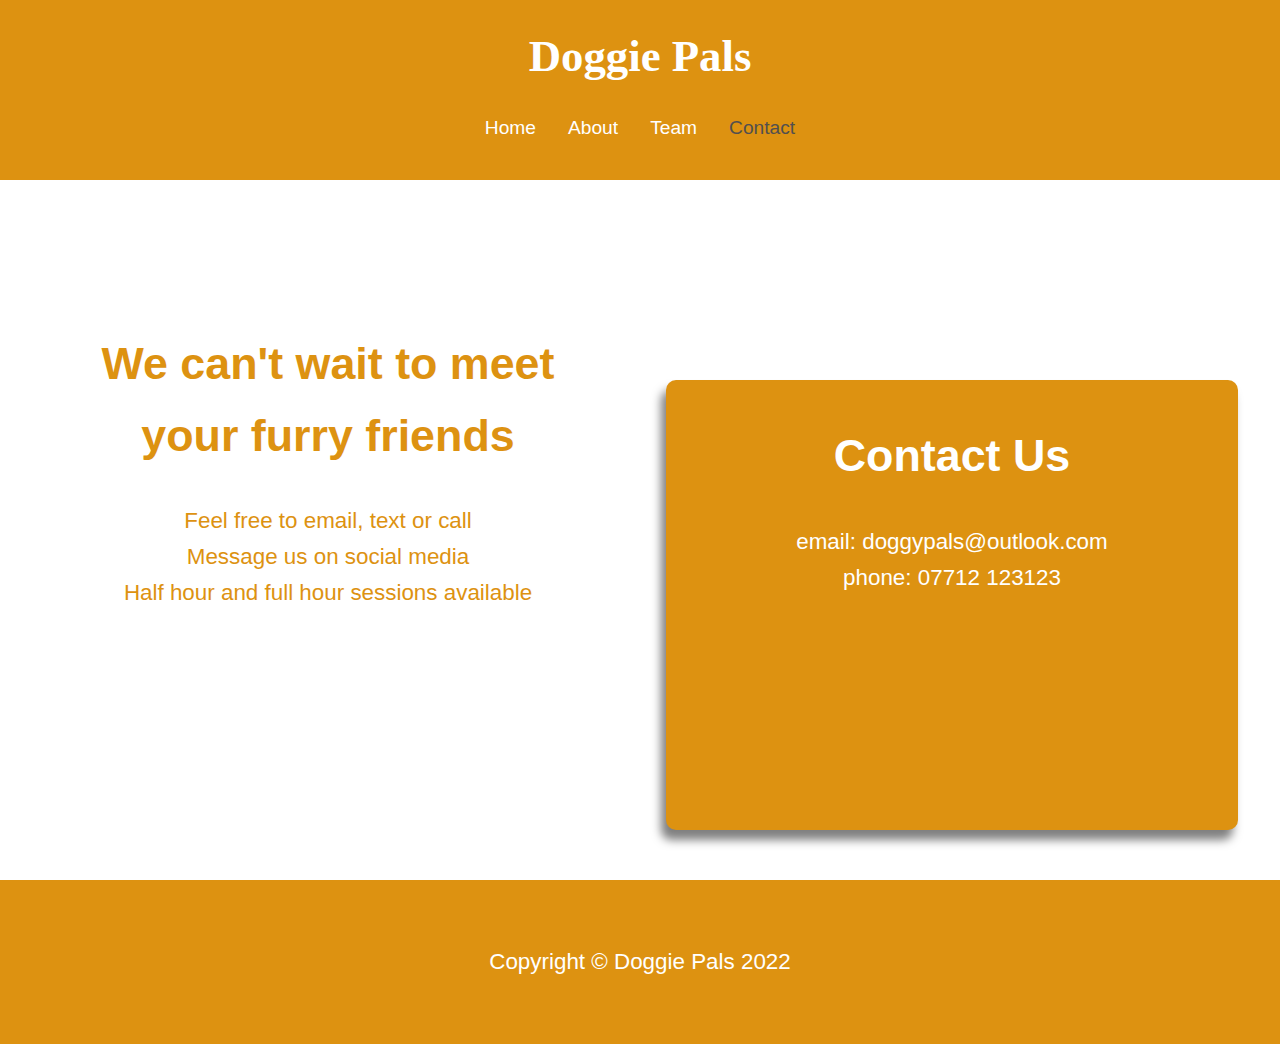
<file: contact.html>
<!DOCTYPE html>
<html lang="en">
  <head>
    <meta charset="UTF-8" />
    <meta http-equiv="X-UA-Compatible" content="IE=edge" />
    <meta name="viewport" content="width=device-width, initial-scale=1.0" />
    <link
      rel="stylesheet"
      href="https://cdnjs.cloudflare.com/ajax/libs/font-awesome/6.1.1/css/all.min.css"
      integrity="sha512-KfkfwYDsLkIlwQp6LFnl8zNdLGxu9YAA1QvwINks4PhcElQSvqcyVLLD9aMhXd13uQjoXtEKNosOWaZqXgel0g=="
      crossorigin="anonymous"
      referrerpolicy="no-referrer"
    />
    <link rel="stylesheet" href="style/main.css" />
    <link rel="stylesheet" href="style/mobile.css">
    <title>Dog Walking | About</title>
  </head>
  <body>
   

      <!-- navbar -->
     <div class="navbar">
       <div class="container flex">
        <h1 class="logo"> <i class="fa-solid fa-paw fa-2x"></i> Doggie Pals <i class="fa-solid fa-paw fa-2x"></i> </h1>
         <nav>
           <ul>
            <li><a href="index.html">Home </a></li>
            <li><a  href="about.html">About</a></li>
            <li><a href="index.html#team">Team</a></li>
            <li><a class="active" href="contact.html">Contact</a></li>
           </ul>
         </nav>
       </div>
     </div>
  

     <section class="contact">
        <div class="container grid">
          <div class="contact-content">
            <h1>We can't wait to meet your furry friends</h1>
            <p>Feel free to email, text or call </p>
            <p>Message us on social media</p>
            <p>Half hour and full hour sessions available</p>
          </div>
          <div class="contact card">
            <h1>Contact Us</h1>
            <p>email: doggypals@outlook.com</p>
            <p>phone: 07712 123123</p>
            <a href="#"><i class="fab fa-facebook fa-2x"></i></a>
            <a href="#"><i class="fab fa-instagram fa-2x"></i></a>
          </div>
        </div>
      </section>

        
     </section>

      <footer class="about-footer" >
        <div>Copyright &copy; Doggie Pals 2022</div>
  
       
      </footer>
     
       </body>
</html>
</file>
<file: style/main.css>
@import url("https://fonts.googleapis.com/css2?family=Dancing+Script:wght@600&family=Permanent+Marker&display=swap");

* {
  /* default has margin and padding */
  box-sizing: border-box;
  margin: 0;
  padding: 0;
}

:root {
  --primary-color: rgb(221, 146, 17);
  --secondary-color: rgb(207, 156, 66);
  --dark-color: rgb(81, 79, 79);
}

body {
  font-family: "Segoe UI", Tahoma, Geneva, Verdana, sans-serif;
  line-height: 1.6;
  font-size: 1.4rem;
}

ul {
  list-style: none;
}

a {
  text-decoration: none;
  color: #fff;
}

img {
  height: 100%;
}

/* utility style */

.container {
  max-width: 1500px;
  margin: 0 auto;
  padding: 0 2rem;
}


.flex {
  display: flex;
  justify-content: center;
  align-items: center;
  height: 100%;
}

.grid {
  display: grid;
  grid-template-columns: repeat(2, 1fr);
  gap: 2rem;
  justify-content: center;
  text-align: center;
  height: 100%;
}

.card {
  background-color: #fff;
  color: #333;
  border-radius: 10px;
  box-shadow: -5px 10px 10px rgba(0, 0, 0, 0.5);
  padding: 20px;
  margin: 10px;
}

.btn {
  display: inline-block;
  padding: 10px 30px;
  cursor: pointer;
  background: var(--primary-color);
  color: #fff;
  border: none;
  border-radius: 5px;
}

.btn-outline {
  background-color: transparent;
  border: 1px #fff solid;
}

.btn:hover {
  transform: scale(0.9);
}

.bg-primary,
.btn-primary {
  background-color: var(--primary-color);
  color: #fff;
}
.bg-secondary,
.btn-secondary {
  background-color: var(--secondary-color);
  color: #fff;
}
.bg-dark,
.btn-dark {
  background-color: var(--dark-color);
  color: #fff;
}

/* Navbar */
.navbar {
  background-color: var(--primary-color);
  color: #fff;
  height: 20vh;
  padding-bottom: 30px;
}

.navbar ul {
  /* adjusts nav links to display side by side */
  display: flex;
}

.navbar a {
  padding: 1rem;
  font-size: 1.2rem;
  font-weight: 500;
}

.navbar a:hover {
  color: var(--dark-color);
}

.navbar .active {
  color: var(--dark-color);
}

.navbar .flex {
  /* justify-content: space-between; */
  flex-direction: column;
  /* margin: 1rem; */
}

.navbar h1 {
  padding: 1rem;
  font-family: "Permanent Marker";
}

/* Showcase */
.showcase {
  height: 400px;
  background-color: var(--primary-color);
  color: #fff;
  position: relative;
  padding-top: 5rem;
  margin-bottom: 3rem;
}

.showcase i {
  color: var(--primary-color);
  padding: 10px;
}

.showcase .grid {
  overflow: visible;
}

.showcase .card,
.contact .card {
  background-color: #fff;
  color: var(--secondary-color);
  transition: 0.3s ease-in;
}

.showcase .card:hover,
.overview .card:hover {
  transform: translateY(-15px);
}

.showcase h1 {
  font-size: 2.5rem;
}

.showcase p {
  margin: 20px 0;
}

.showcase-content {
  animation: slideInFromLeft 2s ease-in;
}
.showcase-contact {
  position: relative;
  top: 60px;
  height: 350px;
  width: 400px;
  padding: 40px;
  z-index: 100;
  animation: slideInFromRight 2s ease-in;
}

.showcase::before,
.showcase::after {
  content: "";
  position: absolute;
  height: 110px;
  bottom: -60px;
  right: 0;
  left: 0;
  background: var(--primary-color);
  transform: skewY(-3deg);
}

/* About */

.about {
  padding-top: 100px;
  text-align: center;
  height: 50vh;

  margin-bottom: 150px;
}

.about h3 {
  padding-bottom: 4rem;
}

.about img {
  border-radius: 10px;
}

/* Services */
.services {
  /* background-color: var(--primary-color); */
  /* height: 500px; */
  margin-top: 150px;
  padding: 100px;
}

.services li {
  font-size: 2rem;
}

.services-content {
  display: flex;
  flex-direction: column;
  padding: 2rem;
  align-items: center;
  justify-content: center;
}

.services img {
  height: 500px;
  border-radius: 20px;
}

.services .card {
  color: var(--primary-color);
}

/* Team */

.team {
  background-color: var(--primary-color);
  color: #fff;
  padding-top: 150px;
  /* height: 400px; */
  padding-bottom: 30px;
}

.team .header {
  text-align: center;
  padding: 2rem;
  /* color: var(--primary-color); */
}

.team img {
  height: 400px;
  border-radius: 5%;
}

/* About */
.overview .card {
  background-color: var(--primary-color);
  color: #fff;
  text-align: center;
  transition: 0.3s ease-in;
}

.overview {
  padding-top: 100px;
  padding-bottom: 200px;
}

/* Contact */

.contact {
  height: 50vh;
  margin-top: 100px;
  margin-bottom: 150px;
}
.contact-content {
  color: var(--primary-color);
  padding: 3rem;
}

.contact .card {
  padding: 40px;
  background-color: var(--primary-color);
  color: #fff;
}

.contact i {
  color: #fff;
  padding: 20px;
}

.contact h1 {
  padding-bottom: 2rem;
}

/* Footer */

.footer {
  display: flex;
  flex-direction: column;
  color: var(--primary-color);
  padding: 4rem;
  align-items: center;
}

.footer i {
  color: var(--primary-color);
  padding: 1rem;
}

.about-footer {
  background-color: var(--primary-color);
  color: #fff;
  display: flex;
  flex-direction: column;
  padding: 4rem;
  align-items: center;
}

.about-footer i {
  color: #fff;
  padding: 1rem;
}

/* Animations */

@keyframes slideInFromLeft {
  0% {
    transform: translateX(-100%);
  }
  100% {
    transform: translateX(0);
  }
}
@keyframes slideInFromRight {
  0% {
    transform: translateX(100%);
  }
  100% {
    transform: translateX(0);
  }
}
@keyframes slideInFromTop {
  0% {
    transform: translateY(-100%);
  }
  100% {
    transform: translateX(0);
  }
}
@keyframes slideInFromBottom {
  0% {
    transform: translateY(100%);
  }
  100% {
    transform: translateX(0);
  }
}
</file>
<file: style/mobile.css>
@media (max-width: 768px) {
    
    .grid, 
    .showcase .grid,
    .services .grid,
    .team .grid,
    .about .grid,
    .contact .grid
    {
        grid-template-columns: 1fr;
        grid-template-rows: 1fr;
    }

    /* showcase height was 400px and the form was dropping over text on smaller screen setting height to auto corrects this */
    .showcase{
        height: auto;
        padding: 2rem;
    }

    .showcase-text{
        text-align: center;
        margin-top: 40px;

    }
    
        .team img{
            width: 450px;
        }

        .overview .card{
            margin-top: 300px;
        }

        .contact{
            margin-bottom: 400px;
        }

        .contact .card{
            height: 300px;
        }
   


} 


@media (max-width: 500px) {


    .navbar .logo {
       font-size: 1.4rem;
    }

    .navbar .flex{
        flex-direction: column;
    }

    .navbar ul{
        padding: 10px;
        background-color: rgba(0, 0, 0, 0.1);
       
    }

    
}
</file>
